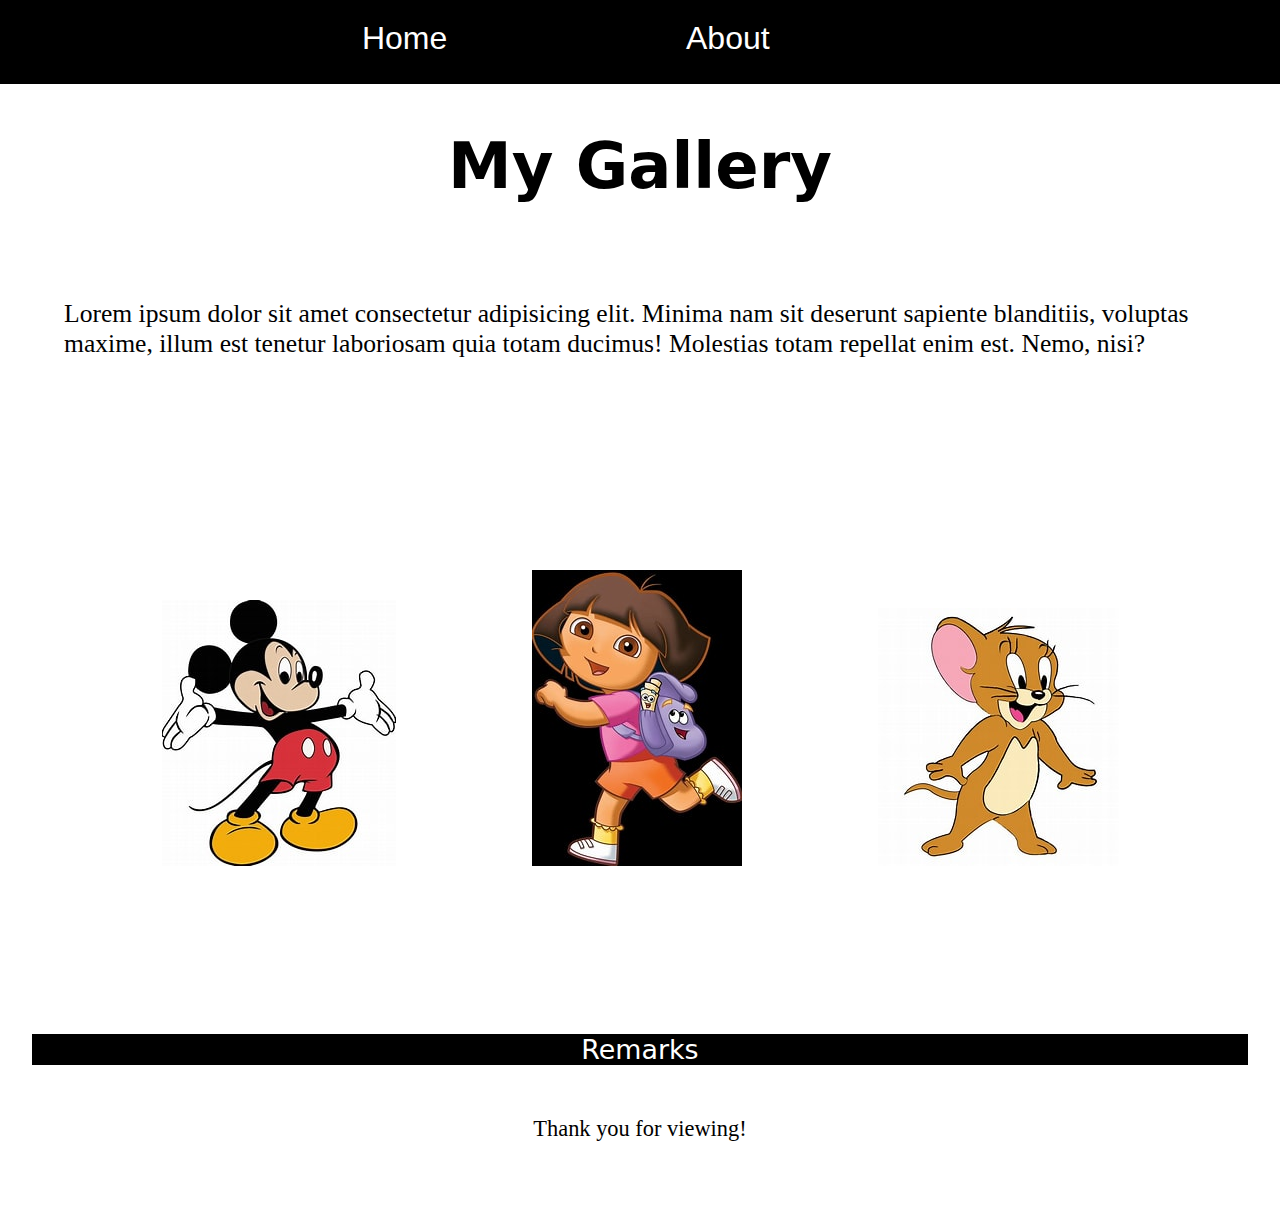
<file: index.html>
<!DOCTYPE html>
<html lang="en">
<head>
    <meta charset="UTF-8">
    <meta name="viewport" content="width=device-width, initial-scale=1.0">
    <title>MY GALLERY</title>
    <link rel="stylesheet" href="./css/index.css">
</head>
<body>
    <nav>
        <ul>
            <li class="navi">
                <a href="./index.html">Home</a>
            </li>
            <li class="navi"><a href="./about.html">About</a></li>
            
        </ul>
        
        
    </nav>

    <main>
        <h1 class="header">My Gallery</h1>
        <div class="message">
            <p>Lorem ipsum dolor sit amet consectetur adipisicing elit. Minima nam sit deserunt sapiente blanditiis, voluptas maxime, illum est tenetur laboriosam quia totam ducimus! Molestias totam repellat enim est. Nemo, nisi?</p>

            <div class="boxes">
                <ol>
                    <li class="box1"><img src="./images/mickey.jfif" alt="mickey mouse"></li>
                    <li class="box2"><img src="./images/dora.jfif" alt="Dora the xplorer"></li>
                    <li class="box3"><img src="./images/jerry.jfif" alt="jerry"></li>
                </ol>
            </div>
            
        </div>
    </main>

    <footer>
        <h2>Remarks</h2>
        <p>Thank you for viewing!</p>
    </footer>
</body>
</html>
</file>
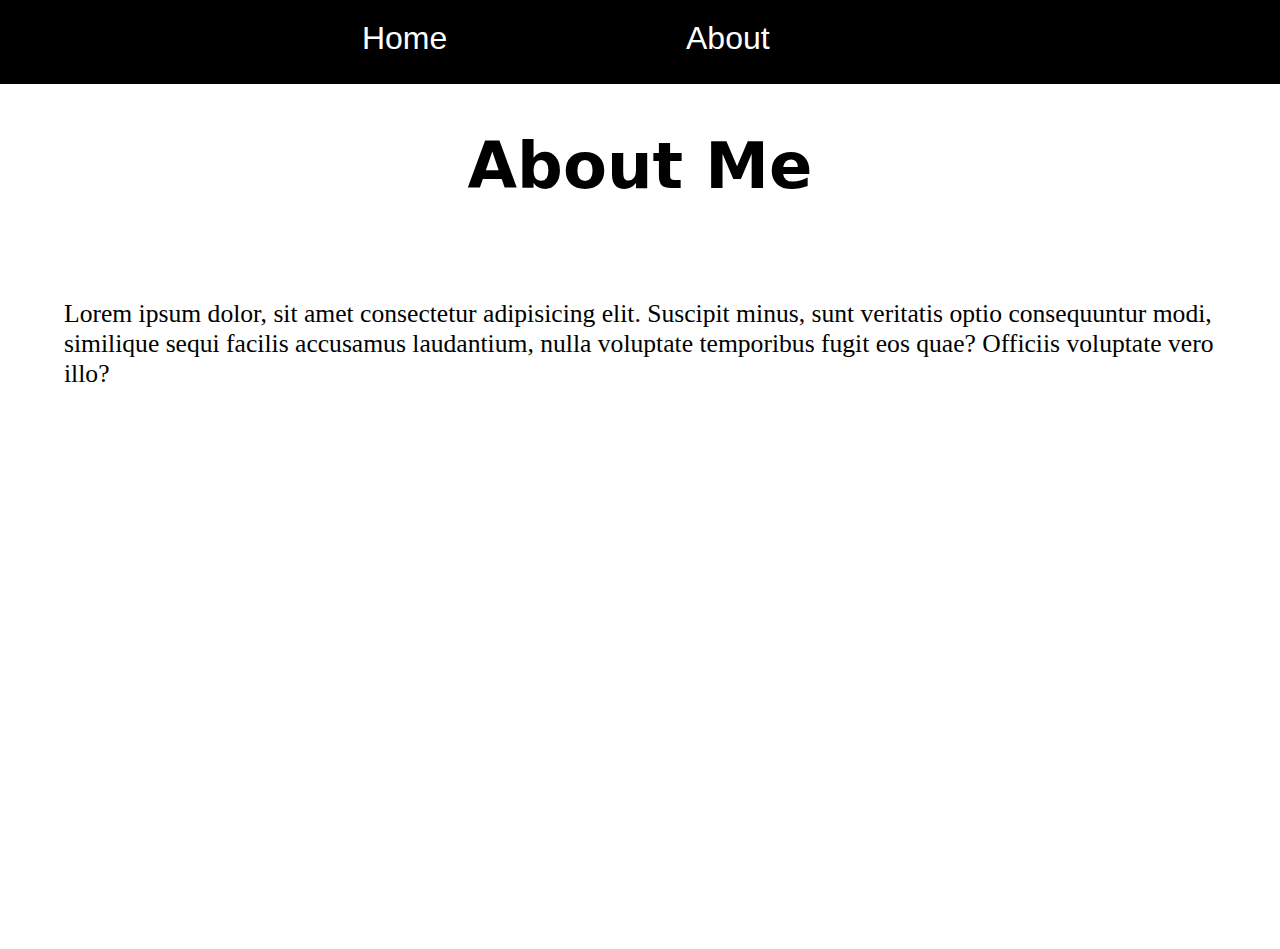
<file: about.html>
<!DOCTYPE html>
<html lang="en">
<head>
    <meta charset="UTF-8">
    <meta name="viewport" content="width=device-width, initial-scale=1.0">
    <title>Document</title>
    <link rel="stylesheet" href="./css/about.css">
</head>
<body>
    <nav>
        <ul>
            <li class="navi">
                <a href="./index.html">Home</a>
            </li>
            <li class="navi"><a href="./about.html">About</a></li>
            
        </ul>
        
        
    </nav>
<main>
    <h1>About Me</h1>
    <p>Lorem ipsum dolor, sit amet consectetur adipisicing elit. Suscipit minus, sunt veritatis optio consequuntur modi, similique sequi facilis accusamus laudantium, nulla voluptate temporibus fugit eos quae? Officiis voluptate vero illo?</p>
</main>

</body>
</html>
</file>
<file: css/index.css>
*{
    margin: 0;
    padding: 0;
    box-sizing: border-box;
}

/* body{ */
    /* max-width: 120rem; */




nav{
    background-color: black;
    font-size: 1rem;
    margin: auto;
    text-align: center;
    min-height: 7vh;
    padding: 0.3rem;
    /* max-width: 100%;*/
    min-width: 200px;
}


.navi a{
    font-size: 1rem;
    font-family: 'Gill Sans', 'Gill Sans MT', Calibri, 'Trebuchet MS', sans-serif;
    color: white;
    text-decoration: none;
    float: left;
    width: 50%;
    /* padding: 10px; */
}
nav a:hover{
    text-decoration:underline;
    font-size: 2rem;
    color: red;
}



@media screen and (min-width: 500px) {
    nav ul li {
        display: inline-block;
         padding: 10px;
        width: 25% ;
        font-size: 0.3rem;
        
    }
}


 

html {
    font-size: 2rem;
    max-width: 120rem;
}

main{
   margin: 0.3rem 1rem;
/* border: 1px solid red; */
    max-width: 95%;
    min-height: 90vh;
    /* min-width: 200px ; */
    padding: auto 2rem;
  
}

main h1{
    margin: 0.7em auto;
    text-align: center;
    font-family: system-ui, -apple-system, BlinkMacSystemFont, 'Segoe UI', Roboto, Oxygen, Ubuntu, Cantarell, 'Open Sans', 'Helvetica Neue', sans-serif;
    font-weight: 700;
}

h1:hover{
 text-decoration: underline;
 color: darkred;
}

p{
    font-family: 'Times New Roman', Times, serif;
    font-size: 0.8em;
    padding: 1.6rem 1rem;
    margin: auto;
    /* text-align: justify; */
}

@media screen and (max-width: 450px) {

    main h1 {
        font-size: 0.9rem;
        width: 70vw;
        text-align: center;
        margin: 0.3em auto;

    }
    main .message {
        text-align: center;
        margin: auto;
        font-size: 0.8em ;
    }

}

ol li{
    display: inline-block;
    
}

.boxes{
    margin: 2rem auto;
    padding: 2rem 0.5rem;
    text-align: center;
}

.box1{
    /* border: 1px solid red; */
    padding: 1rem 2rem;
    margin: auto;
}
.box2{
    /* border: 1px solid red; */
    padding: 1rem 2rem;
    margin: auto;
}
.box3{
    /* border: 1px solid red; */
    padding: 1rem 2rem;
    margin: auto;
}

@media screen and (max-width: 700px) {
    ol li {
        display: block;  
        padding: auto;
        margin: auto;   
    }

    
}


footer{
    text-align: center;
    min-height: 2vh;
    margin: 0.5rem 1rem;
     padding: auto 3rem;
    font-size: 0.7rem;
    

}

footer h2{
    font-size: 1.2em;
    font-family: system-ui, -apple-system, BlinkMacSystemFont, 'Segoe UI', Roboto, Oxygen, Ubuntu, Cantarell, 'Open Sans', 'Helvetica Neue', sans-serif;
    font-weight: 500;
    background-color: black;
    /* border: 5px solid white; */
    color: white;
    /* padding: auto 3rem; */
    padding: 0.5rem auto;
    
}

footer p{
    font-size: 1em ;
    margin: auto 0;
}

 @media screen and (max-width: 450px){

   footer p{
        font-size: 0.8em;
        /* padding: auto; */
        
    }
    footer h2{
        /* margin: 0.5rem auto; */
        /* padding: auto; */
        font-size: 1em;
        
    }
    
}
</file>
<file: css/about.css>
*{
    margin: 0;
    padding: 0;
    box-sizing: border-box;
}

/* body{ */
    /* max-width: 120rem; */




nav{
    background-color: black;
    font-size: 1rem;
    margin: auto;
    text-align: center;
    min-height: 7vh;
    padding: 0.3rem;
    /* max-width: 100%;*/
    min-width: 200px;
}


.navi a{
    font-size: 1rem;
    font-family: 'Gill Sans', 'Gill Sans MT', Calibri, 'Trebuchet MS', sans-serif;
    color: white;
    text-decoration: none;
    float: left;
    width: 50%;
    /* padding: 10px; */
}
nav a:hover{
    text-decoration:underline;
    font-size: 2rem;
    color: red;
}



@media screen and (min-width: 500px) {
    nav ul li {
        display: inline-block;
         padding: 10px;
        width: 25% ;
        font-size: 0.3rem;
        
    }
}


 

html {
    font-size: 2rem;
    max-width: 120rem;
}

main{
   margin: 0.3rem 1rem;
/* border: 1px solid red; */
    max-width: 95%;
    min-height: 90vh;
    /* min-width: 200px ; */
    padding: auto 2rem;
  
}

main h1{
    margin: 0.7em auto;
    text-align: center;
    font-family: system-ui, -apple-system, BlinkMacSystemFont, 'Segoe UI', Roboto, Oxygen, Ubuntu, Cantarell, 'Open Sans', 'Helvetica Neue', sans-serif;
    font-weight: 700;
}

h1:hover{
 text-decoration: underline;
 color: darkred;
}

p{
    font-family: 'Times New Roman', Times, serif;
    font-size: 0.8em;
    padding: 1.6rem 1rem;
    margin: auto;
    /* text-align: justify; */
}

@media screen and (max-width: 450px) {
    
    main h1 {
        font-size: 0.9rem;
        width: 70vw;
        text-align: center;
        margin: 0.3em auto;

    }
    main .message {
        text-align: center;
        margin: auto;
        font-size: 0.8em ;
    }

}

ol li{
    display: inline-block;
    
}

.boxes{
    margin: 2rem auto;
    padding: 2rem 0.5rem;
    text-align: center;
}

.box1{
    /* border: 1px solid red; */
    padding: 1rem 2rem;
    margin: auto;
}
.box2{
    /* border: 1px solid red; */
    padding: 1rem 2rem;
    margin: auto;
}
.box3{
    /* border: 1px solid red; */
    padding: 1rem 2rem;
    margin: auto;
}

@media screen and (max-width: 700px) {
    ol li {
        display: block;  
        padding: auto;
        margin: auto;   
    }

    
}


footer{
    text-align: center;
    min-height: 2vh;
    margin: 0.5rem 1rem;
     padding: auto 3rem;
    font-size: 0.7rem;
    

}

footer h2{
    font-size: 1.2em;
    font-family: system-ui, -apple-system, BlinkMacSystemFont, 'Segoe UI', Roboto, Oxygen, Ubuntu, Cantarell, 'Open Sans', 'Helvetica Neue', sans-serif;
    font-weight: 500;
    background-color: black;
    /* border: 5px solid white; */
    color: white;
    /* padding: auto 3rem; */
    padding: 0.5rem auto;
    
}

footer p{
    font-size: 1em ;
    margin: auto 0;
}

 @media screen and (max-width: 450px){

   footer p{
        font-size: 0.8em;
        /* padding: auto; */
        
    }
    footer h2{
        /* margin: 0.5rem auto; */
        /* padding: auto; */
        font-size: 1em;
        
    }
    
}
</file>
